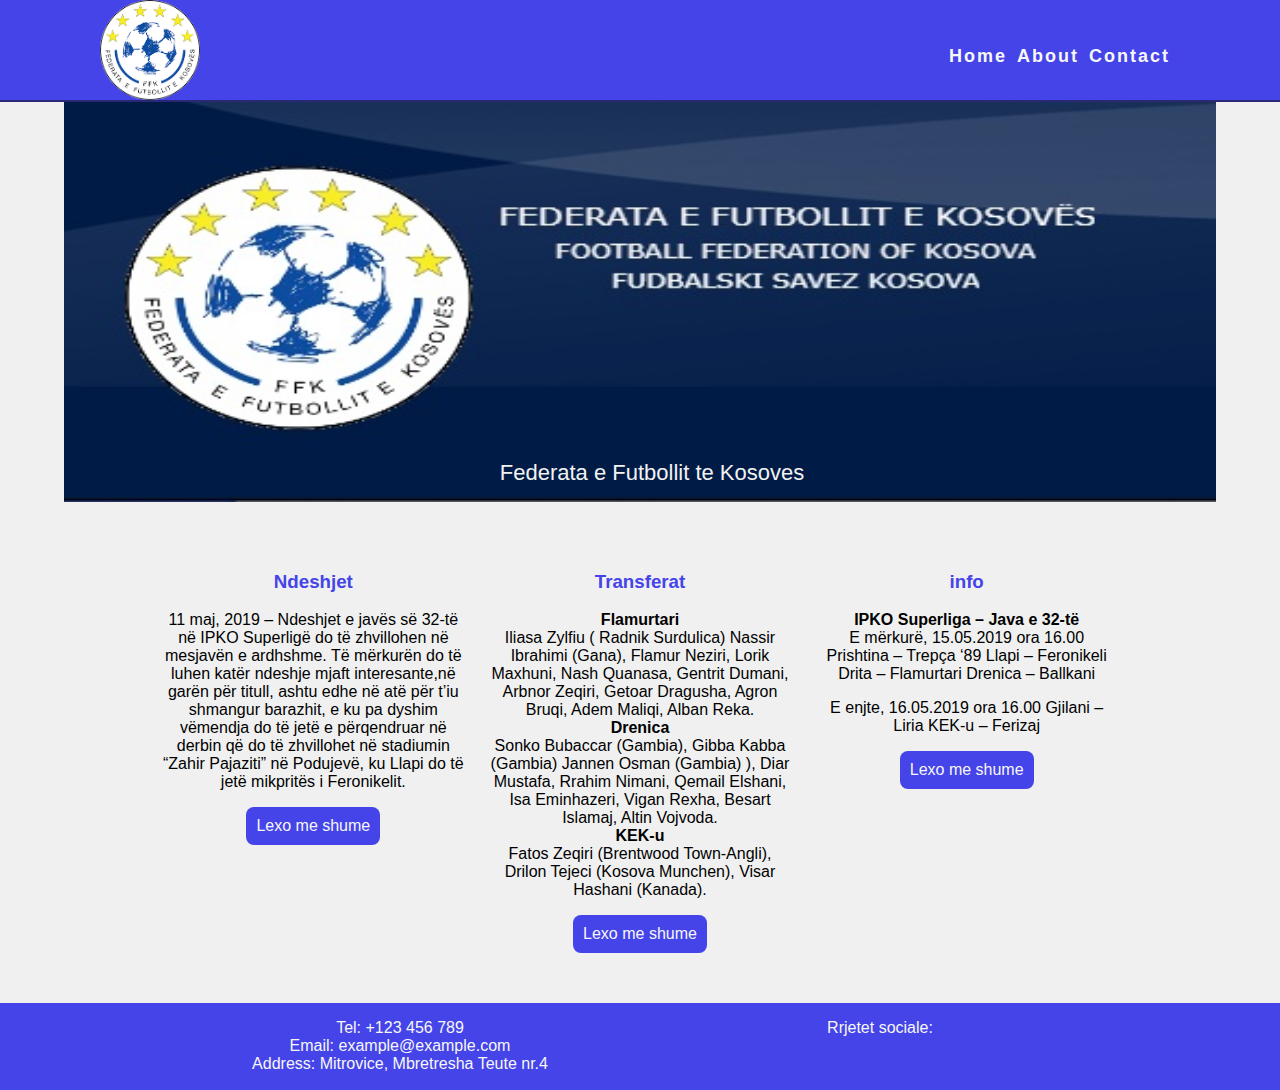
<file: index.html>
<!DOCTYPE html>
<html lang="en">
<head>
    <meta charset="UTF-8">
    <meta name="viewport" content="width=device-width, initial-scale=1.0">
    <meta http-equiv="X-UA-Compatible" content="ie=edge">
    <!-- Linku per Font awesome -->
    <link rel="stylesheet" href="https://use.fontawesome.com/releases/v5.8.2/css/all.css" integrity="sha384-oS3vJWv+0UjzBfQzYUhtDYW+Pj2yciDJxpsK1OYPAYjqT085Qq/1cq5FLXAZQ7Ay" crossorigin="anonymous">
    <link rel="stylesheet" href="css/main.css">
    <title>FFK</title>
</head>
<body>
    <header>
        <div class="header">
            <div class="logo">
                <img src="images/logo.png" alt="FFK logo">
            </div>

            <div class="social-links">
                    <a href="#"><i class="fab fa-facebook-square"></i></a>
                    <a href="#"><i class="fab fa-instagram"></i></a>
                    <a href="#"><i class="fab fa-twitter-square"></i></a>
            </div>

            <div class="nav">
                <ul>
                    <li><a href="index.html">Home</a></li>
                    <li><a href="about.html">About</a></li>
                    <li><a href="contact.html">Contact</a></li>
                </ul>
            </div>
        </div>
    </header>

    <main>
            <div class="slideshow-container">
                <div class="slides fade">
                    <img src="images/banner1.jpg" alt="ffk">
                    <div class="text">Federata e Futbollit te Kosoves</div>
                </div>
                <div class="slides fade">
                    <img src="images/banner2.jpg" alt="ffk">
                    <div class="text">Kliko te Lajmet per Info rreth protestes</div>
                </div>
                <div class="slides fade">
                    <img src="images/banner3.jpg" alt="ffk">
                    <div class="text">Kosova team</div>
                </div>
            </div>
    </main>

    <section>
        <div class="container info-section">
            <div class="info">
                <h3>Ndeshjet</h3>
                <p>11 maj, 2019 – Ndeshjet e javës së 32-të në IPKO Superligë do të zhvillohen në mesjavën e ardhshme.
                    Të mërkurën do të luhen katër ndeshje mjaft interesante,në garën për titull,
                    ashtu edhe në atë për t’iu shmangur barazhit, e ku pa dyshim vëmendja do të jetë e përqendruar në derbin që do të zhvillohet në stadiumin “Zahir Pajaziti” në Podujevë, ku Llapi do të jetë mikpritës i Feronikelit. 
                </p>
                <button class="btn">Lexo me shume</button>
            </div>

            <div class="info">
                    <h3>Transferat</h3>
                    <p><Strong>Flamurtari</Strong><br>
                        Iliasa Zylfiu ( Radnik Surdulica) Nassir Ibrahimi (Gana), Flamur Neziri, Lorik Maxhuni, Nash Quanasa, Gentrit Dumani, Arbnor Zeqiri, Getoar Dragusha, Agron Bruqi, Adem Maliqi, Alban Reka.<br/>
                        <Strong>Drenica</Strong><br> 
                        Sonko Bubaccar (Gambia), Gibba Kabba (Gambia) Jannen Osman (Gambia) ), Diar Mustafa, Rrahim Nimani, Qemail Elshani, Isa Eminhazeri, Vigan Rexha, Besart Islamaj, Altin Vojvoda.<br/>
                        <strong>KEK-u</strong><br>
                        Fatos Zeqiri (Brentwood Town-Angli), Drilon Tejeci (Kosova Munchen), Visar Hashani (Kanada).<br/>
                    </p>
                    <button class="btn">Lexo me shume</button>
                </div>

                <div class="info">
                        <h3>info</h3>
                        <p>
                                <strong>IPKO Superliga – Java e 32-të</strong><br>
                                E mërkurë, 15.05.2019 ora 16.00 <br/>
                                Prishtina – Trepça ‘89
                                Llapi – Feronikeli
                                Drita – Flamurtari
                                Drenica – Ballkani
                                <p>E enjte, 16.05.2019 ora 16.00
                                Gjilani – Liria
                                KEK-u – Ferizaj
                                </p>
                        </p>
                        <button class="btn">Lexo me shume</button>
                    </div>
        </div>
    </section>

    <footer>
        <div class="container">
            <div class="grid">
                    <div class="contact-info">
                            <p>
                                Tel: +123 456 789 <br>
                                Email: example@example.com <br>
                                Address: Mitrovice, Mbretresha Teute nr.4 <br>
                            </p>
                        </div>
                        <div class="social-links-footer">
                                <p>Rrjetet sociale:</p>
                                <a href="#"><i class="fab fa-facebook-square"></i></a>
                                <a href="#"><i class="fab fa-instagram"></i></a>
                                <a href="#"><i class="fab fa-twitter-square"></i></a>
                        </div>
            </div>
        </div>
    </footer>

    <script>
        var slideIndex = 0;
        showSlides();

        function showSlides() {
        var i;
        var imgSlides = document.getElementsByClassName("slides");
        for (i = 0; i < imgSlides.length; i++) {
            imgSlides[i].style.display = "none";  
        }
        slideIndex++;
        if (slideIndex > imgSlides.length) {slideIndex = 1}    
        imgSlides[slideIndex-1].style.display = "block";  
        setTimeout(showSlides, 3000); 
        }
    </script>
</body>
</html>
</file>
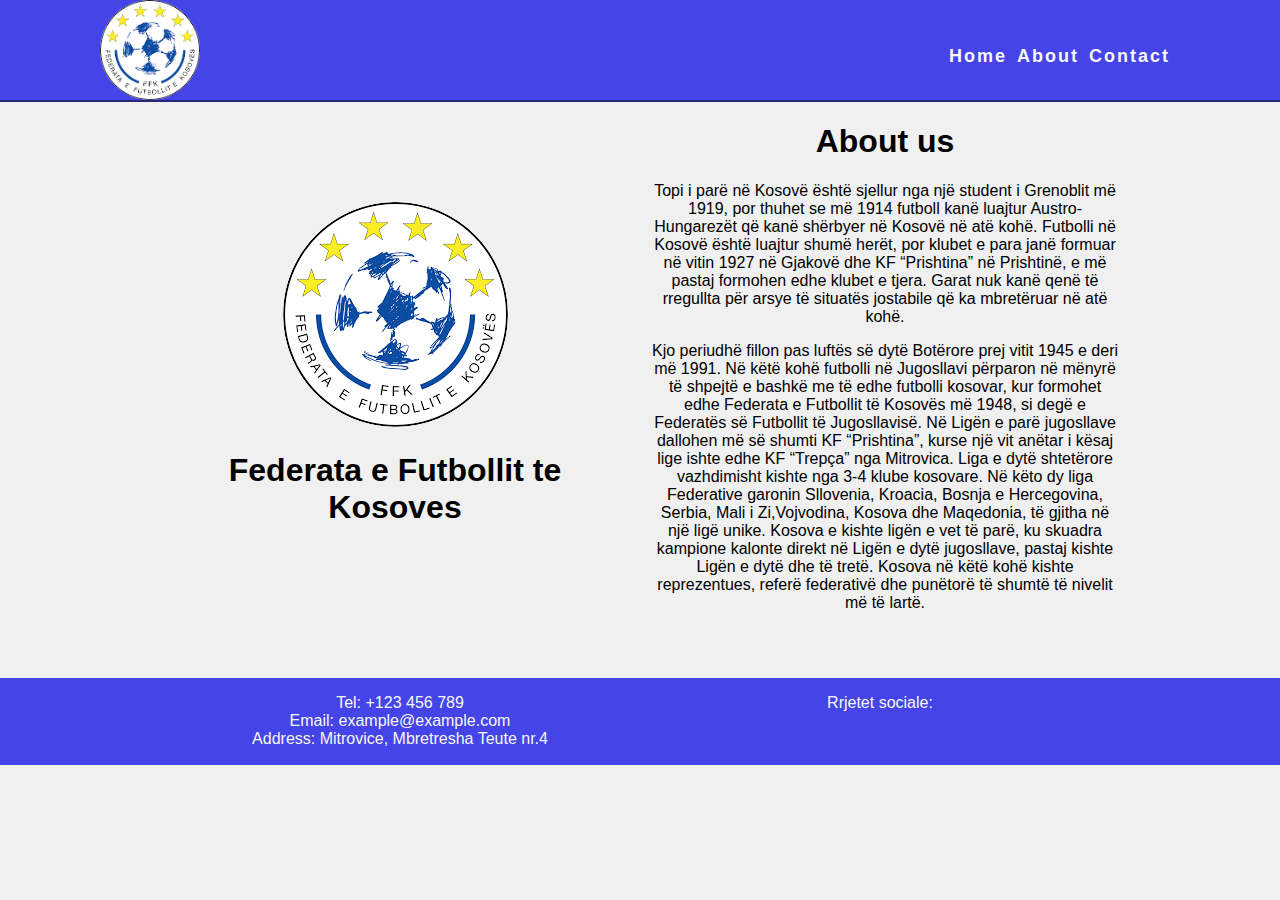
<file: about.html>
<!DOCTYPE html>
<html lang="en">
<head>
    <meta charset="UTF-8">
    <meta name="viewport" content="width=device-width, initial-scale=1.0">
    <meta http-equiv="X-UA-Compatible" content="ie=edge">
    <!-- Linku per Font awesome -->
    <link rel="stylesheet" href="https://use.fontawesome.com/releases/v5.8.2/css/all.css" integrity="sha384-oS3vJWv+0UjzBfQzYUhtDYW+Pj2yciDJxpsK1OYPAYjqT085Qq/1cq5FLXAZQ7Ay" crossorigin="anonymous">
    <link rel="stylesheet" href="css/main.css">
    <title>FFK</title>
</head>
<body>
    <header>
        <div class="header">
            <div class="logo">
                <img src="images/logo.png" alt="FFK logo">
            </div>

            <div class="social-links">
                    <a href="#"><i class="fab fa-facebook-square"></i></a>
                    <a href="#"><i class="fab fa-instagram"></i></a>
                    <a href="#"><i class="fab fa-twitter-square"></i></a>
            </div>

            <div class="nav">
                <ul>
                    <li><a href="index.html">Home</a></li>
                    <li><a href="about.html">About</a></li>
                    <li><a href="contact.html">Contact</a></li>
                </ul>
            </div>
        </div>
    </header>

    <main>
        <div class="container">
            <div class="about-us">
                <div class="about-logo">
                    <img src="images/logo.png" alt="FFK">
                    <h1>Federata e Futbollit te Kosoves</h1>
                </div>

                <div class="about-us-text">
                    <h1>About us</h1>
                    <p> Topi i parë në Kosovë është sjellur nga një student 
                    i Grenoblit më 1919, por thuhet se më 1914 futboll kanë luajtur Austro-Hungarezët që kanë shërbyer në Kosovë në atë kohë. Futbolli në Kosovë është luajtur 
                    shumë herët, por klubet e para janë formuar në vitin 1927 në Gjakovë dhe KF “Prishtina” në 
                    Prishtinë, e më pastaj formohen edhe klubet e tjera. Garat nuk kanë qenë të rregullta për arsye të situatës jostabile që ka mbretëruar në atë kohë.  </p>
                    <p> 
                    Kjo periudhë fillon pas luftës së dytë Botërore prej vitit 1945 e deri më 1991. Në këtë kohë futbolli në Jugosllavi
                    përparon në mënyrë të shpejtë e bashkë me të edhe futbolli kosovar, kur formohet edhe Federata e Futbollit të Kosovës 
                    më 1948, si degë e Federatës së Futbollit të Jugosllavisë. Në Ligën e parë jugosllave dallohen më së shumti KF “Prishtina”, 
                    kurse një vit anëtar i kësaj lige ishte edhe KF “Trepça” nga Mitrovica. Liga e dytë shtetërore vazhdimisht kishte nga 3-4 klube kosovare. 
                    Në këto dy liga Federative garonin Sllovenia, Kroacia, Bosnja e Hercegovina, Serbia, Mali i Zi,Vojvodina, Kosova dhe Maqedonia, të gjitha në një ligë unike.
                    Kosova e kishte ligën e vet të parë, ku skuadra kampione kalonte direkt në Ligën e dytë jugosllave, pastaj kishte Ligën e dytë dhe të tretë. 
                    Kosova në këtë kohë kishte reprezentues, referë federativë dhe punëtorë të shumtë të nivelit më të lartë.  </p>
                </div>

            </div>
        </div>
    </main>


    <footer>
        <div class="container">
            <div class="grid">
                    <div class="contact-info">
                            <p>
                                Tel: +123 456 789 <br>
                                Email: example@example.com <br>
                                Address: Mitrovice, Mbretresha Teute nr.4 <br>
                            </p>
                        </div>
                        <div class="social-links-footer">
                                <p>Rrjetet sociale:</p>
                                <a href="#"><i class="fab fa-facebook-square"></i></a>
                                <a href="#"><i class="fab fa-instagram"></i></a>
                                <a href="#"><i class="fab fa-twitter-square"></i></a>
                        </div>
            </div>
        </div>
    </footer>
</body>
</html>
</file>
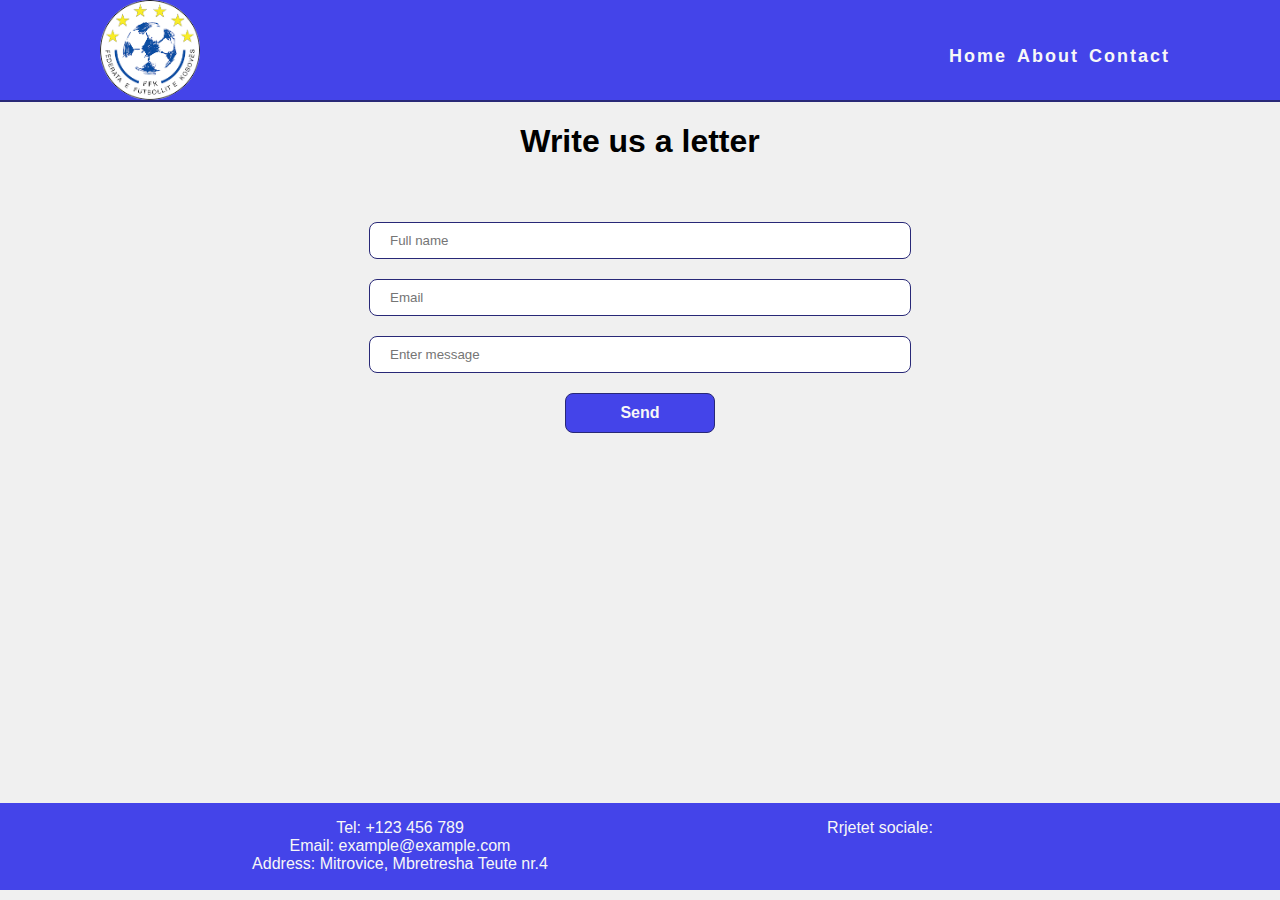
<file: contact.html>
<!DOCTYPE html>
<html lang="en">
<head>
    <meta charset="UTF-8">
    <meta name="viewport" content="width=device-width, initial-scale=1.0">
    <meta http-equiv="X-UA-Compatible" content="ie=edge">
    <!-- Linku per Font awesome -->
    <link rel="stylesheet" href="https://use.fontawesome.com/releases/v5.8.2/css/all.css" integrity="sha384-oS3vJWv+0UjzBfQzYUhtDYW+Pj2yciDJxpsK1OYPAYjqT085Qq/1cq5FLXAZQ7Ay" crossorigin="anonymous">
    <link rel="stylesheet" href="css/main.css">
    <title>FFK</title>
</head>
<body>
    <header>
        <div class="header">
            <div class="logo">
                <img src="images/logo.png" alt="FFK logo">
            </div>

            <div class="social-links">
                    <a href="#"><i class="fab fa-facebook-square"></i></a>
                    <a href="#"><i class="fab fa-instagram"></i></a>
                    <a href="#"><i class="fab fa-twitter-square"></i></a>
            </div>

            <div class="nav">
                <ul>
                    <li><a href="index.html">Home</a></li>
                    <li><a href="about.html">About</a></li>
                    <li><a href="contact.html">Contact</a></li>
                </ul>
            </div>
        </div>
    </header>

    <main>
        <div class="container">
            <div class="contactus">
                <h1>Write us a letter</h1>
                <form name="form" onsubmit="return validateForm()">
                    <input type="text" placeholder="Full name" name="name">
                    <input type="email" placeholder="Email" name="email">
                    <input type="text" placeholder="Enter message" name="message">
                    <button type="submit" class="contact-btn">Send</button>
                </form>
            </div>
        </div>
    </main>

    <div class="push-footer-bottom"></div>

    <footer>
        <div class="container">
            <div class="grid">
                    <div class="contact-info">
                            <p>
                                Tel: +123 456 789 <br>
                                Email: example@example.com <br>
                                Address: Mitrovice, Mbretresha Teute nr.4 <br>
                            </p>
                        </div>
                        <div class="social-links-footer">
                                <p>Rrjetet sociale:</p>
                                <a href="#"><i class="fab fa-facebook-square"></i></a>
                                <a href="#"><i class="fab fa-instagram"></i></a>
                                <a href="#"><i class="fab fa-twitter-square"></i></a>
                        </div>
            </div>
        </div>
    </footer>


    <script>
        function validateForm() {
            let getName = document.forms['form']['name'];
            let getEmail = document.forms['form']['email'];
            let getMessage = document.forms['form']['message'];

            if(getName.value == '') {
                alert('Name must be filled out');
                return false;
            }

            if(getEmail.value == '') {
                alert('Email must be filled out');
                return false;
            }

            if(getMessage.value == '') {
                alert('Message must be filled out');
                return false;
            }
        }
    </script>
</body>
</html>
</file>
<file: css/main.css>
html, body {
    margin: 0;
    padding: 0;
    box-sizing: border-box;
    font-family: 'Segoe UI', Tahoma, Geneva, Verdana, sans-serif;
}

body {
    background: rgb(240, 240, 240);
}

.container {
    max-width: 960px;
    margin: 0 auto;
}

.header {
    width: 100%;
    height: 100px;
    background: rgb(68, 68, 233);
    border-bottom: 2px solid rgb(40, 40, 119);
    display: grid;
    grid-template-columns: repeat(2, 1fr);
    position: relative;
}

.logo > img {
    max-width: 200px;
    height: 100px;
    margin-left: 100px;
    border-radius: 50%;
}

.social-links {
    position: absolute;
    top: 5px;
    right: 100px;
    letter-spacing: 2px;
    padding: 5px 7px 0px 0px;
}
.social-links > a {
    font-size: 28px;
    color: #f7f7f7;
    transition: color 250ms;
}
.social-links a:hover {
    color: rgb(29, 29, 58);
    cursor: pointer;
}

.nav > ul {
    display: flex;
    justify-content: flex-end;
    margin-right: 100px;
    padding-top: 25px;
}
.nav ul li {
    padding: 5px 10px 0px 0px;
    list-style: none;
}
.nav ul li a {
    color: #f7f7f7;
    font-size: 18px;
    font-weight: 700;
    text-decoration: none;
    letter-spacing: 2px;
    transition: color 250ms;
}
.nav ul li a:hover {
    color: rgb(29, 29, 58);
    cursor: pointer;
}


.slides {
    display: none;
}
.slides > img {
    vertical-align: middle;
    width: 100%;
    height: 400px;
}
.slideshow-container {
    width: 90%;
    position: relative;
    margin: auto;
}
.text {
    color: #f2f2f2;
    font-size: 22px;
    padding: 8px 12px;
    position: absolute;
    bottom: 8px;
    width: 100%;
    text-align: center;
}
.fade {
    animation-name: fade;
    animation-duration: 1.5s;
}
@keyframes fade {
    from {opacity: .4}
    to {opacity: 1}
}

.info-section {
    display: grid;
    grid-template-columns: repeat(3, 1fr);
    grid-gap: 20px;
    text-align: center;
    margin-top: 50px;
}

.info > h3 {
    font-weight: bold;
    color: rgb(68, 68, 233);
}
.btn {
    padding: 10px;
    outline: none;
    border: none;
    background: rgb(68, 68, 233);
    color: #f7f7f7;
    font-size: 16px;
    border-radius: 8px;
    transition: all 250ms;
}
.btn:hover {
    background: rgb(29, 29, 58);
    cursor: pointer;
}

footer {
    width: 100%;
    background-color: rgb(68, 68, 233);
    margin-top: 50px;
    color: #f7f7f7;
    text-align: center;
}
.grid {
    display: grid;
    grid-template-columns: repeat(2, 1fr);
}
.social-links-footer > a {
    font-size: 32px;
    padding-right: 10px;
    color: #f7f7f7;
}
.social-links-footer i:hover {
    color: rgb(29, 29, 58);
    cursor: pointer;
}



/* ABOUT PAGE */


.about-us {
    display: grid;
    grid-template-columns: repeat(2, 1fr);
    grid-gap: 20px;
    text-align: center;
}

.about-logo {
    width: 100%;
    height: 100%;
    text-align: center;
    margin-top: 100px;
}

.about-logo > img {
    border-radius: 50%;
}


/* Contact page */

.contactus {
    display: grid;
    grid-template-columns: 1fr;
    text-align: center;
}
.contactus > form {
    margin: 0 auto;
    padding: 20px;
}
.contactus form > input {
    display: block;
    padding: 10px 20px;
    width: 500px;
    margin: 20px;
    border-radius: 8px;
    outline: none;
    border: solid 1px rgb(40, 40, 119);
}
.contact-btn {
    width: 150px;
    padding: 10px 20px;
    border-radius: 8px;
    border: solid 1px rgb(40, 40, 119);
    background: rgb(68, 68, 233);
    color: #f7f7f7;
    font-weight: 700;
    font-size: 16px;
}

.push-footer-bottom {
    min-height: calc(100vh - 600px);
}


/* Responsive */
@media (max-width: 960px) {
    .grid {
        grid-template-columns: 1fr;
    }
    .info-section {
        grid-template-columns: 1fr;
    }
    .about-us {
        grid-template-columns: 1fr;
        margin: 0 50px;
    }
}

@media (max-width: 500px) {
    .header {
        height: 200px;
        display: block;
    }
    .logo > img {
        margin: 0px 10px 10px 140px;
    }
    .social-links {
        top: 50%;
        left: 37%;
    }
    .contactus form > input {
        width: 300px;
    }
}
</file>
